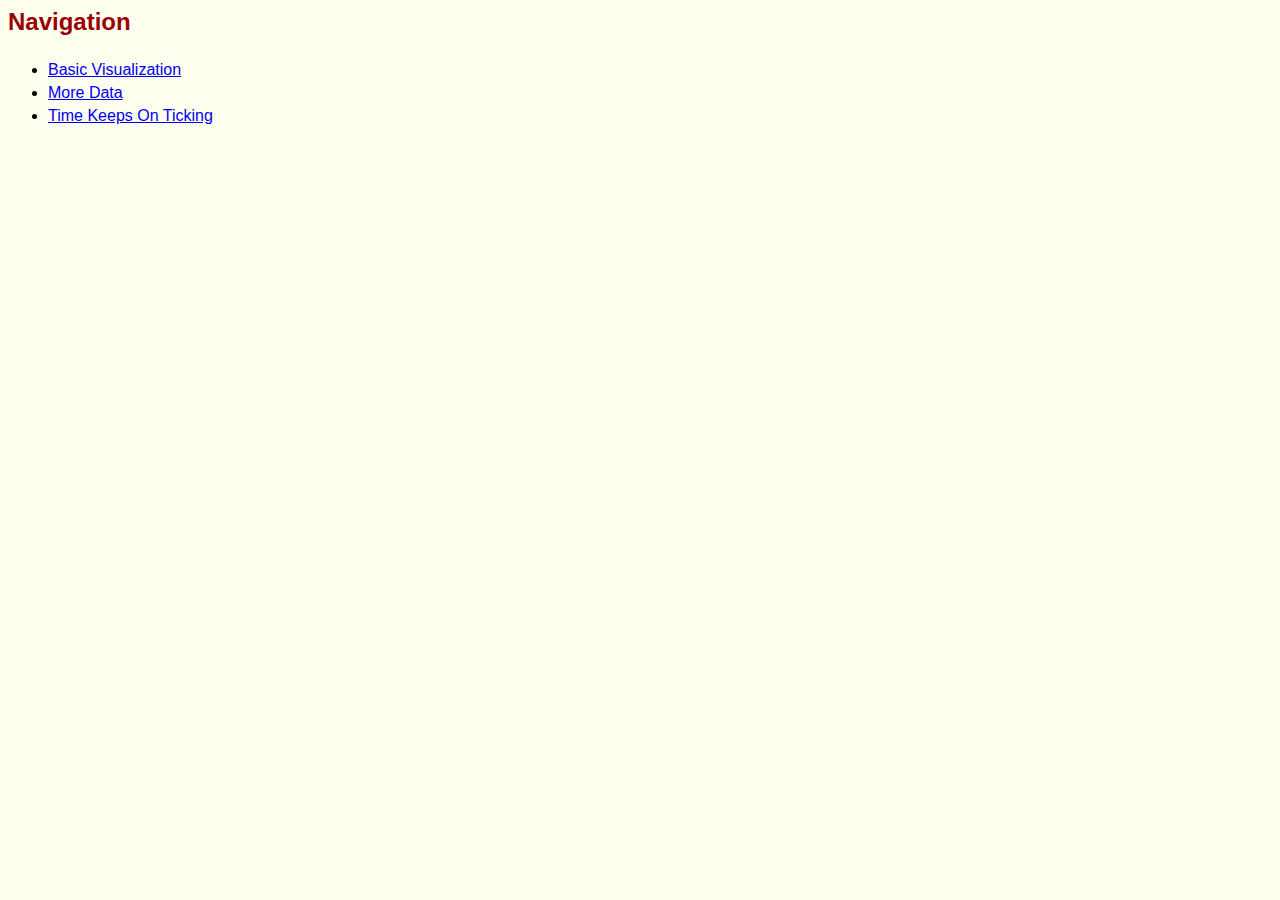
<file: toc.html>
<html>
    <head>
        <meta http-equiv="Content-Type" content="text/html; charset=windows-1252"/>
        <link rel="stylesheet" type="text/css" href="viterbi.css"/>
    </head>
    <body>
        <div>
            <h2>Navigation</h2>
            <ul id="ul">
                <li>
                    <a href="basic_visualization.html" target="viewframe">Basic Visualization</a>
                </li>
                <li>
                    <a href="more_data.html" target="viewframe">More Data</a>
                </li>
                <li>
                    <a href="time_keeps_on_ticking.html" target="viewframe">Time Keeps On Ticking</a>
                </li>
            </ul>
        </div>
    </body>
</html>
</file>
<file: viterbi.css>
body.banner
{
    background-color: #fffff0;  /* Ivory */
    font-family: Verdana, Geneva, sans-serif
}

body
{
    background-color: #fffff0;  /* Ivory */
    font-family: Verdana, Geneva, sans-serif
}

h1, h2, h3, h4 {color: #990000;}  /* Cardinal */

div.cardinal {background-color: #990000;}  /* Cardinal */

button.cardinal {color: #990000;}  /* Cardinal */

button.background-cardinal {background-color: #990000;}  /* Cardinal */

iframe.banner
{
    border-color: transparent ;
    background-color: #fffff0;  /* Ivory */
}

iframe 
{
    border-color: transparent ;
}

table
{
    border-style: solid;
    border-width: 2px;
    border-color: transparent;
    border-collapse: collapse;
    background-color: #fffff0;  /* Ivory */
    font-size: 9pt
}

th
{
    border-style: solid;
    border-width: 1px;
    border-color: transparent;
    vertical-align: middle;
    padding: 5px
}

td
{
    border-style: solid;
    border-width: 1px;
    border-color: transparent;
    vertical-align: top;
    padding: 5px
}

li
{
    padding-top: 5px;
}

textarea.hidetext {color: White}

textarea.showtext {color: Black}

textarea.hide {visibility: hidden}

a.show {visibility: visible}

a.hide {visibility: hidden}

h3.show {visibility: visible}

h3.hide {visibility: hidden}

ul.show {visibility: visible}

ul.hide {visibility: hidden}
</file>
